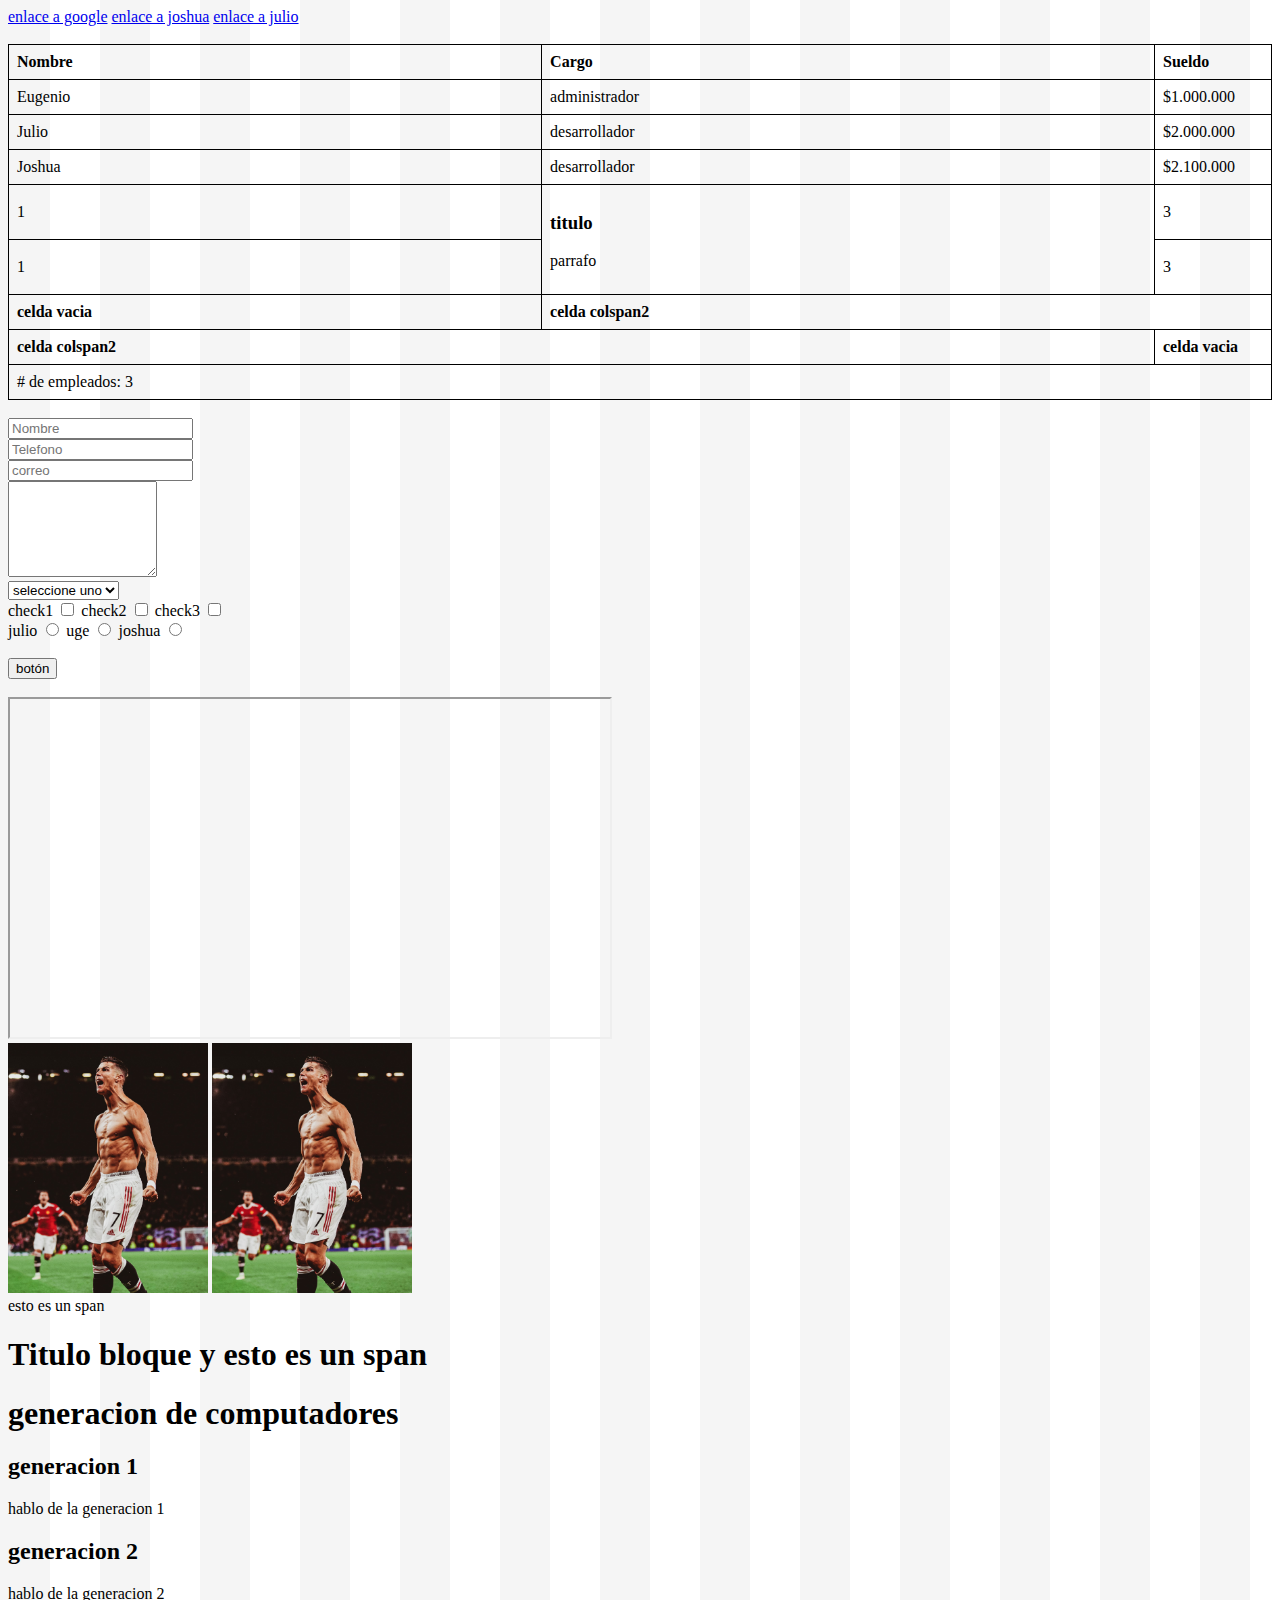
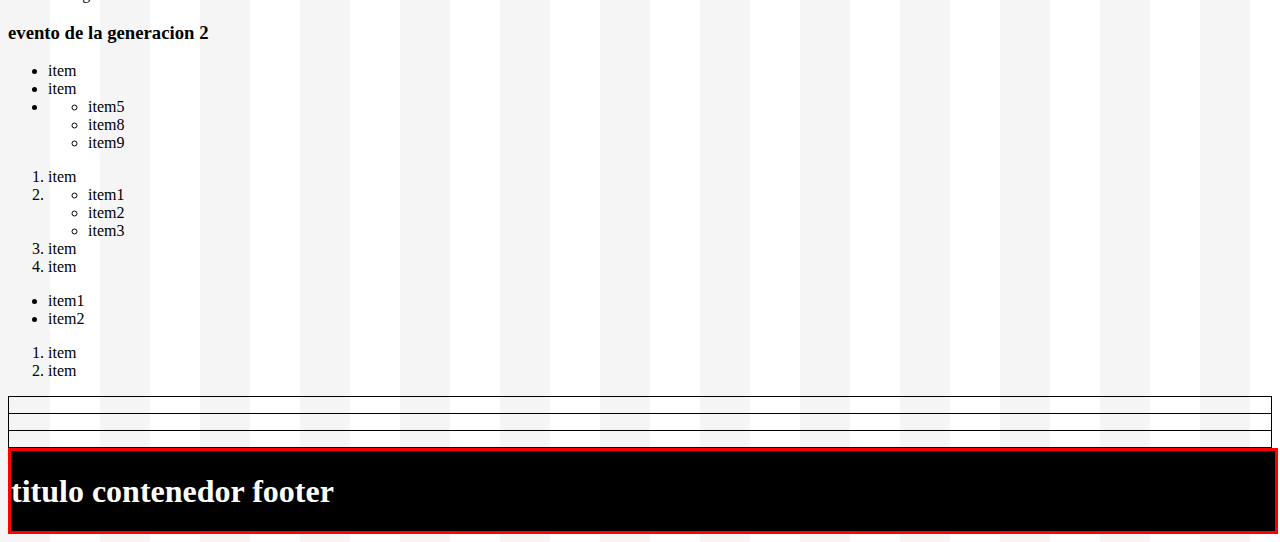
<file: index.html>
<!DOCTYPE html>
<html lang="es">


<head>
    <meta charset="UTF-8">
    <meta name="viewport" content="width=device-width, initial-scale=1.0">

<style>
    body{
        background-color: #ffffff;
        background-image: url("data:image/svg+xml,%3Csvg xmlns='http://www.w3.org/2000/svg' width='100' height='100' viewBox='0 0 100 100'%3E%3Cg stroke='%23CCC' stroke-width='0' %3E%3Crect fill='%23F5F5F5' x='-60' y='-60' width='110' height='240'/%3E%3C/g%3E%3C/svg%3E");
    }
    iframe{
        width: 600px;
        aspect-ratio: 16/9;
    }
    footer div{
        width: 100%;
        border: 3px solid red;
        background-color: black;

        h1{
            color: white;
        }
    }
    table {
        border-collapse: collapse;
        width: 100%;
    }
    td, th {
        border: 1px solid #000;
        text-align: left;
        padding: 8px;
    }
    /* tr:nth-child(even) {
        background-color: #dddddd;
    } */
    </style>
    <title>Titulo</title>
</head>


<body >

    <header>
        <nav>
            <a target="_blank" href="https:\\www.google.com">enlace a google</a>
            <a href="/joshua.html">enlace a joshua</a>
            <a href="/julio.html">enlace a julio</a>
        </nav> 
    </header>
    <br>
    <table>
        <thead>
            <tr>
                <th>Nombre</th>
                <th>Cargo</th>
                <th style="width: 100px;">Sueldo</th>
                <!-- el mismo numero de celdas del thead serán el mismo del tbody -->
            </tr>
        </thead>
    
        <tbody>
            <tr>
                <td>Eugenio</td>
                <td>administrador</td>
                <td>$1.000.000</td>
            </tr>
            <tr>
                <td>Julio</td>
                <td>desarrollador</td>
                <td>$2.000.000</td>
            </tr>
            <tr>
                <td>Joshua</td>
                <td>desarrollador</td>
                <td>$2.100.000</td>
            </tr>
            <tr>
                <td>1</td>
                <td rowspan="2"><h3>titulo</h3> <p>parrafo</p></td>
                <td>3</td>
            </tr>
            <tr>
                <td>1</td>
                <!-- <td>2</td> -->
                <td>3</td>
            </tr>
            <tr>
                <th>celda vacia</th>
                <th colspan="2">celda colspan2</th>
            </tr>
            <tr>
                <th colspan="2">celda colspan2</th>
                <th>celda vacia</th>
            </tr>

        </tbody>
    
        <tfoot>
            <tr >
                <!-- colspan = añadir un tamaño a la celda dependiendo del numero de columnas -->
                <td colspan="3"># de empleados: 3</td>
            </tr>
        </tfoot>
    
    </table>

    <br>
    <!-- formulario -->

    <input type="text" placeholder="Nombre">
    <br>
    <input type="tel" placeholder="Telefono">
    <br>
    <input type="email" placeholder="correo">
    <br>
    <textarea cols="16" rows="6" placeholder="mensaje">
    </textarea>
    <br>
    <select >
        <option value="">seleccione uno</option>
        <optgroup label="Swedish Cars">
            <option value="volvo">Volvo</option>
            <option value="saab">Saab</option>
        </optgroup>
        <optgroup label="German Cars">
            <option value="mercedes">Mercedes</option>
            <option value="audi">Audi</option>
        </optgroup>
    </select>
    <br>
    <label for="asd">check1</label>
    <input type="checkbox" id="asd">
    <label for="">check2</label>
    <input type="checkbox">
    <label for="">check3</label>
    <input type="checkbox">
    <br>

    <label for="julio">julio</label>
    <input type="radio" name="nombres" id="julio">

    <label for="uge">uge</label>
    <input type="radio" name="nombres" id="uge">
    <label for="joshua">joshua</label>
    <input type="radio" name="nombres" id="joshua">
    <br>
    <br>
    <button>botón</button>

    <br>
    <br>

    <iframe src="https://www.youtube.com/embed/RIclRFmOwjI" allowfullscreen></iframe>



    <div class="">
        <img style="width: 200px; height: auto;" src="imagenes/elbicho.jpg" alt="imagen del chobi">
        <img style="width: 200px; height: auto;" src="imagenes/elbicho.jpg" alt="imagen del chobi">
    </div>

    <span>esto es un span</span>
    <h1>Titulo bloque <span>y esto es un span</span></h1>

    <main> <!--etiqueta principal-->

        <h1>generacion de computadores</h1>

        <h2>generacion 1</h2>

        <p>hablo de la generacion 1</p>

        <h2>generacion 2</h2>

        <p>hablo de la generacion 2</p>

        <h3>evento de la generacion 2</h3>

        <ul>
            <li>item</li>
            <li>item</li>
            <li>
                <ul>
                    <li>item5</li>
                    <li>item8</li>
                    <li>item9</li>
                </ul>
            </li>
        </ul>

        <ol>
            <li>item</li>
            <li>
                <ul>
                    <li>item1</li>
                    <li>item2</li>
                    <li>item3</li>
                </ul>
            </li>
            <li>item</li>
            <li>item</li>
        </ol>

        <ul>
            <li>item1</li>
            <li>item2</li>
        </ul>

        <ol>
            <li>item</li>
            <li>item</li>
        </ol>




    </main>

    
    <table>
        <!-- cabecera -->
        <thead>
            <tr><!--fila-->
                <th></th> <!--celda con titulo o header-->
            </tr>
        </thead>
        <!-- cuerpo -->
        <tbody>
            <td></td><!--celda normal-->
        </tbody>
        <!-- piecera -->
        <tfoot>
            <tr>
                <td></td>
            </tr>
        </tfoot>
    </table>


</body>


<footer>
    <div class="footerContent">
        <h1>titulo contenedor footer</h1>
    </div>
</footer>


</html>
</file>
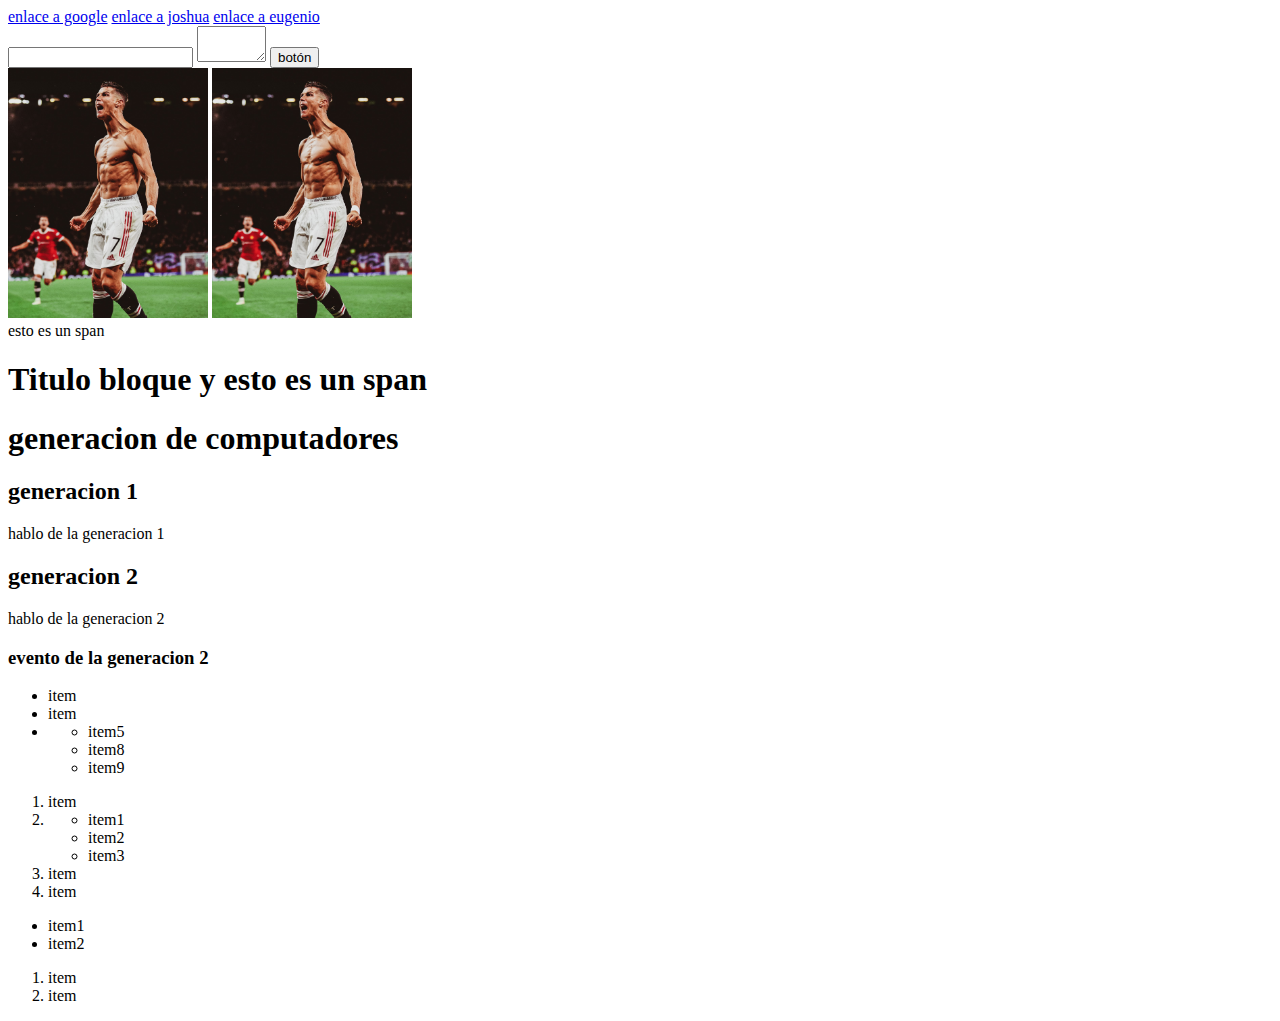
<file: guia julio.html>
<!DOCTYPE html>
<html lang="es">


<head>
    <meta charset="UTF-8">
    <meta name="viewport" content="width=device-width, initial-scale=1.0">

    <title>Titulo</title>

</head>


<body >

    <header>
        <nav>
            <a target="_blank" href="https:\\www.google.com">enlace a google</a>
            <a href="/Joshua.html">enlace a joshua</a>
            <a href="/index.html">enlace a eugenio</a>
        </nav> 
    </header>



    <input type="text">

    <textarea cols="6"></textarea>

    <button>botón</button>



    <div class="">
        <img style="width: 200px; height: auto;" src="imagenes/elbicho.jpg" alt="imagen del chobi">
        <img style="width: 200px; height: auto;" src="imagenes/elbicho.jpg" alt="imagen del chobi">
    </div>

    <span>esto es un span</span>
    <h1>Titulo bloque <span>y esto es un span</span></h1>

    <main> <!--etiqueta principal-->

        <h1>generacion de computadores</h1>

        <h2>generacion 1</h2>

        <p>hablo de la generacion 1</p>

        <h2>generacion 2</h2>

        <p>hablo de la generacion 2</p>

        <h3>evento de la generacion 2</h3>

        <ul>
            <li>item</li>
            <li>item</li>
            <li>
                <ul>
                    <li>item5</li>
                    <li>item8</li>
                    <li>item9</li>
                </ul>
            </li>
        </ul>

        <ol>
            <li>item</li>
            <li>
                <ul>
                    <li>item1</li>
                    <li>item2</li>
                    <li>item3</li>
                </ul>
            </li>
            <li>item</li>
            <li>item</li>
        </ol>

        <ul>
            <li>item1</li>
            <li>item2</li>
        </ul>

        <ol>
            <li>item</li>
            <li>item</li>
        </ol>



    </main>


</body>


<footer>

</footer>


</html>
</file>
